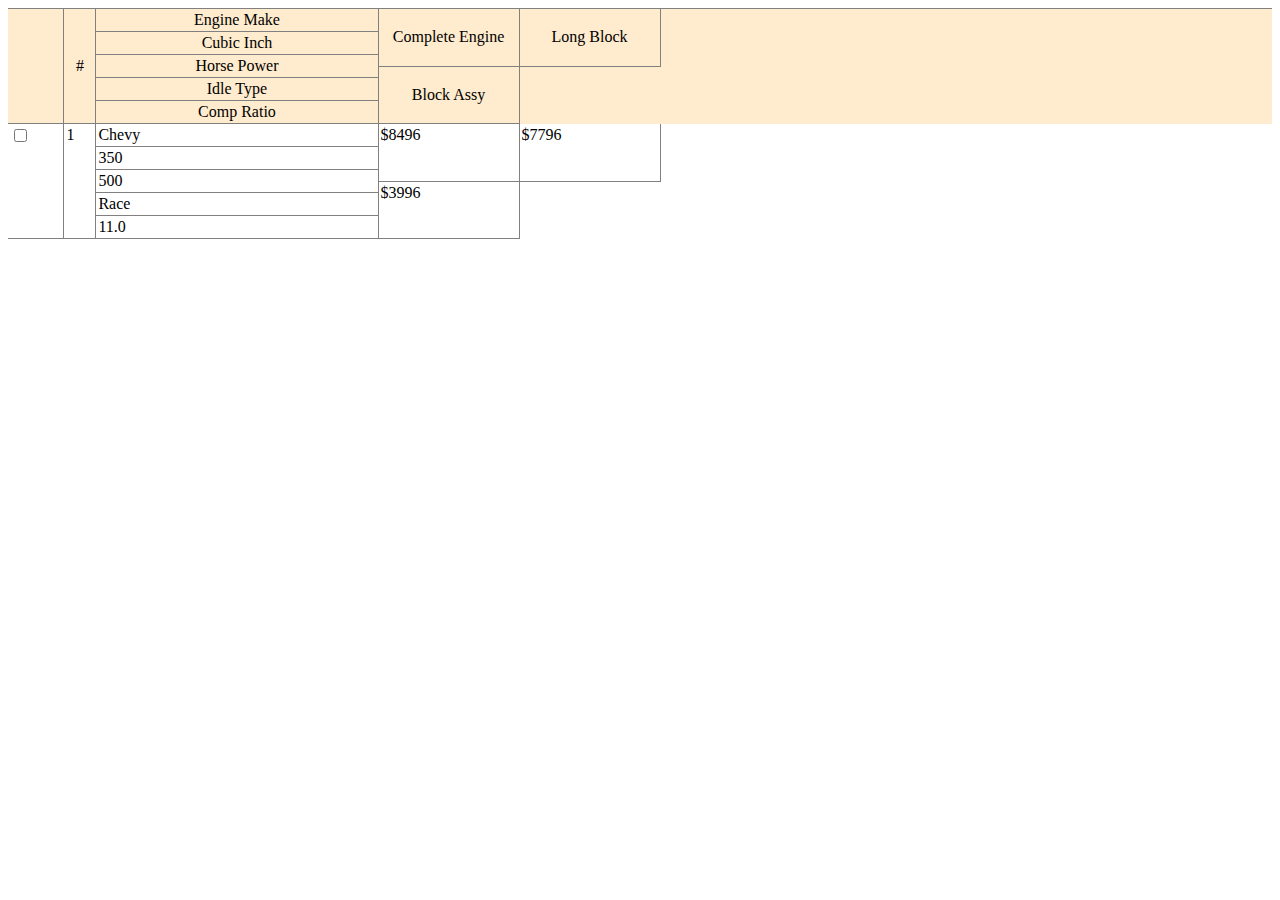
<file: index.html>
<!DOCTYPE html>
<html lang="en">
  <head>
    <meta charset="UTF-8" />
    <meta name="viewport" content="width=device-width, initial-scale=1.0" />
    <meta http-equiv="X-UA-Compatible" content="ie=edge" />
    <link rel="stylesheet" href="css/main.css" />
    <title>Responsive Tables</title>
  </head>

  <body>
    <section>
      <ol class="collection collection-container">
        <!-- The first list item is the header of the table -->
        <li class="item item-container">
          <div class="attribute"></div>
          <div class="attribute" data-name="#">#</div>
          <!-- Enclose semantically similar attributes as a div hierarchy -->
          <div class="attribute-container part-information">
            <div class="attribute-container part-id">
              <div class="attribute" data-name="Engine Make">Engine Make</div>
              <div class="attribute" data-name="Cubic Inch">Cubic Inch</div>
              <div class="attribute" data-name="Cubic Inch">Horse Power</div>
              <div class="attribute" data-name="Cubic Inch">Idle Type</div>
              <div class="attribute" data-name="Cubic Inch">Comp Ratio</div>
            </div>
            
            <div class="attribute-container vendor-information">
              <div class="attribute" data-name="Complete Engine">Complete Engine</div>
              <div class="attribute" data-name="Long Block">Long Block</div>
              <div class="attribute" data-name="Block Assy">Block Assy</div>
            </div>
          </div>
        </li>
        <!-- The rest of the items in the list are the actual data -->
        <li class="item item-container">
          <div class="attribute" data-name="Select">
            <input type="checkbox" name="" id="" />
          </div>
          <div class="attribute" data-name="#">1</div>
          <div class="attribute-container part-information">
            <div class="attribute-container part-id">
              <div class="attribute" data-name="Engine Make">Chevy</div>
              <div class="attribute" data-name="Cubic Inch">350</div>
              <div class="attribute" data-name="Horse Power">500</div>
              <div class="attribute" data-name="Idle Type">Race</div>
              <div class="attribute" data-name="Comp Ratio">11.0</div>
            </div>            
            <div class="attribute-container vendor-information">
              <div class="attribute" data-name="Complete Engine">$8496</div>
              <div class="attribute" data-name="Long Block">$7796</div>
              <div class="attribute" data-name="Block Assy">$3996</div>
            </div>
          </div>
        </li>
      </ol>
    </section>
  </body>
</html>
</file>
<file: css/main.css>
ol.collection {
    margin: 0px;
    padding: 0px;
}

li {
    list-style: none;
}

* {
    box-sizing: border-box;
}

/* 2 Column Card Layout */
@media screen and (max-width: 736px) {
    .collection-container {
        display: grid;
        grid-template-columns: 1fr 1fr;
        grid-gap: 20px;
    }

    .item {
        border: 1px solid gray;
        border-radius: 2px;
        padding: 10px;
    }

    /* Don't display the first item, since it is used to display the header for tabular layouts*/
    .collection-container>li:first-child {
        display: none;
    }

    .attribute::before {
        content: attr(data-name);
    }

    /* Attribute name for first column, and attribute value for second column. */
    .attribute {
        display: grid;
        grid-template-columns: minmax(9em, 30%) 1fr;
    }
}

/* 1 Column Card Layout */
@media screen and (max-width:580px) {
    .collection-container {
        display: grid;
        grid-template-columns: 1fr;
    }
}

/* Tabular Layout */
@media screen and (min-width: 737px) {
    /* The maximum column width, that can wrap */
    .item-container {
        display: grid;
        grid-template-columns: 1fr 2em 10fr 2fr 2fr 2fr 2fr 5em 5em;
        
    }

    .attribute-container {
        display: grid;
        grid-template-columns: repeat(auto-fit, minmax(var(--column-width-min), 1fr));
    }

    /* Definition of wrapping column width for attribute groups. */
    .part-information {
        --column-width-min: 10em;
    }

    .part-id {
        --column-width-min: 10em;
    }

    .vendor-information {
        --column-width-min: 8em;
    }

    .quantity {
        --column-width-min: 5em;
    }

    .cost {
        --column-width-min: 5em;
    }

    .duty {
        --column-width-min: 5em;
    }

    .freight {
        --column-width-min: 5em;
    }

    .collection {
        border-top: 1px solid gray;
    }

    /* In order to maximize row lines, only display one line for a cell */
    .attribute {
        border-right: 1px solid gray;
        border-bottom: 1px solid gray;
        padding: 2px;
        overflow: hidden;
        white-space: nowrap;
        text-overflow: ellipsis;
    }

    .collection-container>.item-container:first-child {
        background-color: blanchedalmond;
    }

    .item-container:hover {
        background-color: rgb(200, 227, 252);
    }

    /* Center header labels */
    .collection-container>.item-container:first-child .attribute {
        display: flex;
        align-items: center;
        justify-content: center;
        text-overflow: initial;
        overflow: auto;
        white-space: normal;
    }
}
</file>
